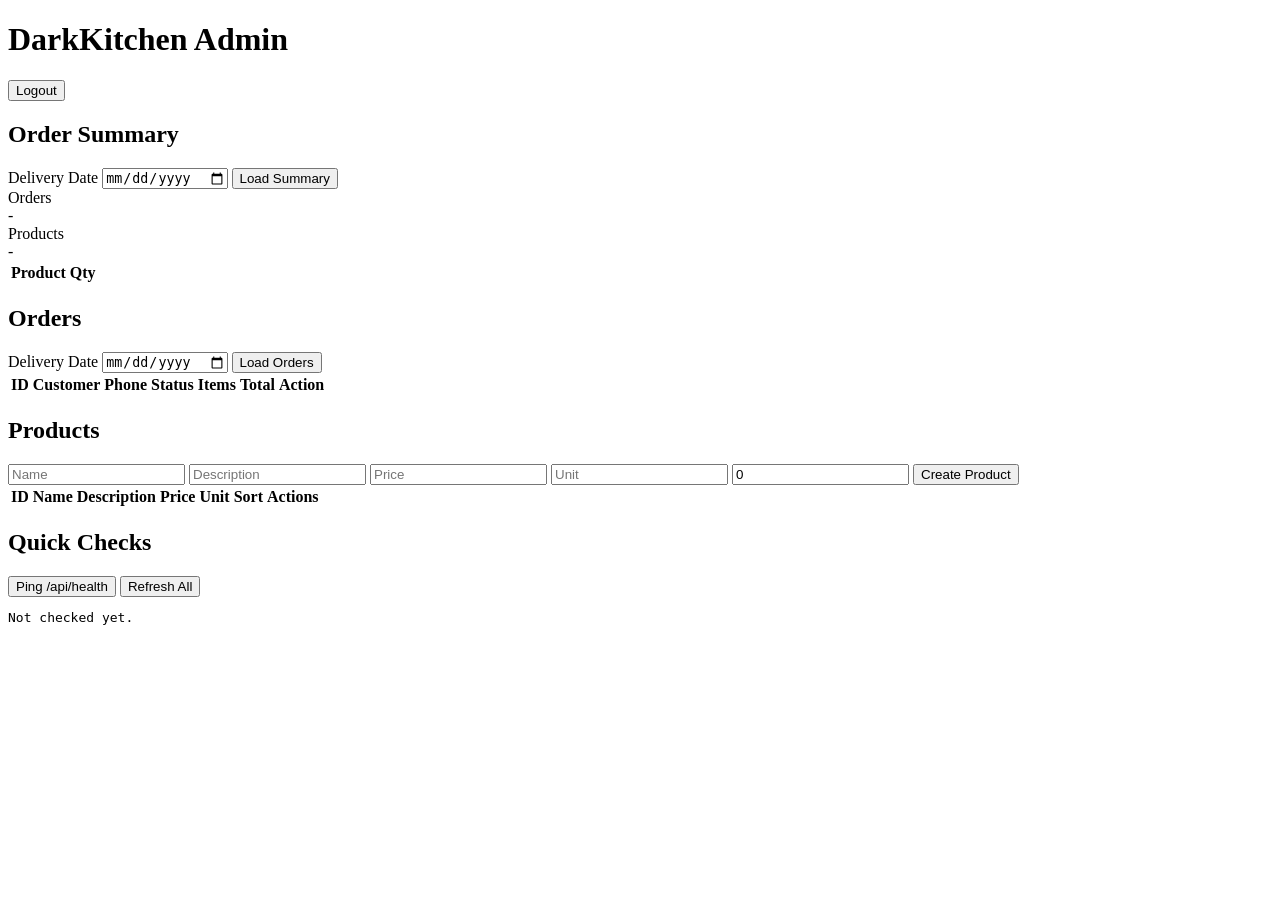
<file: src/main/resources/templates/admin/dashboard.html>
<!DOCTYPE html>
<html lang="en" xmlns:th="http://www.thymeleaf.org">
<head>
    <meta charset="UTF-8">
    <meta name="viewport" content="width=device-width, initial-scale=1">
    <title>DarkKitchen Admin</title>
    <link rel="stylesheet" th:href="@{/admin/admin.css}">
</head>
<body>
<header class="topbar">
    <h1>DarkKitchen Admin</h1>
    <form th:action="@{/logout}" method="post">
        <input type="hidden" th:name="${_csrf.parameterName}" th:value="${_csrf.token}">
        <button type="submit" class="button danger">Logout</button>
    </form>
</header>

<main class="layout" th:attr="data-default-date=${defaultDate}">
    <section class="card">
        <h2>Order Summary</h2>
        <div class="toolbar">
            <label for="summaryDate">Delivery Date</label>
            <input id="summaryDate" type="date">
            <button id="loadSummaryBtn" type="button" class="button">Load Summary</button>
            <span id="summaryMeta" class="muted"></span>
        </div>
        <div id="summaryError" class="error"></div>
        <div class="stats">
            <div class="stat">
                <div class="label">Orders</div>
                <div id="totalOrders" class="value">-</div>
            </div>
            <div class="stat">
                <div class="label">Products</div>
                <div id="totalProducts" class="value">-</div>
            </div>
        </div>
        <div class="table-wrapper">
            <table>
                <thead>
                <tr>
                    <th>Product</th>
                    <th>Qty</th>
                </tr>
                </thead>
                <tbody id="summaryProductsBody"></tbody>
            </table>
        </div>
    </section>

    <section class="card">
        <h2>Orders</h2>
        <div class="toolbar">
            <label for="ordersDate">Delivery Date</label>
            <input id="ordersDate" type="date">
            <button id="loadOrdersBtn" type="button" class="button">Load Orders</button>
        </div>
        <div id="ordersError" class="error"></div>
        <div class="table-wrapper">
            <table>
                <thead>
                <tr>
                    <th>ID</th>
                    <th>Customer</th>
                    <th>Phone</th>
                    <th>Status</th>
                    <th>Items</th>
                    <th>Total</th>
                    <th>Action</th>
                </tr>
                </thead>
                <tbody id="ordersBody"></tbody>
            </table>
        </div>
        <datalist id="orderStatuses">
            <option th:each="status : ${orderStatuses}" th:value="${status.name()}"></option>
        </datalist>
    </section>

    <section class="card">
        <h2>Products</h2>
        <form id="createProductForm" class="create-grid">
            <input name="name" placeholder="Name" required maxlength="255">
            <input name="description" placeholder="Description" maxlength="2000">
            <input name="price" placeholder="Price" type="number" min="1" required>
            <input name="unit" placeholder="Unit" maxlength="50" required>
            <input name="sortOrder" placeholder="Sort order" type="number" value="0" required>
            <button type="submit" class="button">Create Product</button>
        </form>
        <div id="productsError" class="error"></div>
        <div class="table-wrapper">
            <table>
                <thead>
                <tr>
                    <th>ID</th>
                    <th>Name</th>
                    <th>Description</th>
                    <th>Price</th>
                    <th>Unit</th>
                    <th>Sort</th>
                    <th>Actions</th>
                </tr>
                </thead>
                <tbody id="productsBody"></tbody>
            </table>
        </div>
    </section>

    <section class="card">
        <h2>Quick Checks</h2>
        <div class="toolbar">
            <button id="healthBtn" type="button" class="button secondary">Ping /api/health</button>
            <button id="refreshAllBtn" type="button" class="button secondary">Refresh All</button>
        </div>
        <pre id="healthBox" class="health-box">Not checked yet.</pre>
    </section>
</main>

<script th:src="@{/admin/admin.js}"></script>
</body>
</html>
</file>
